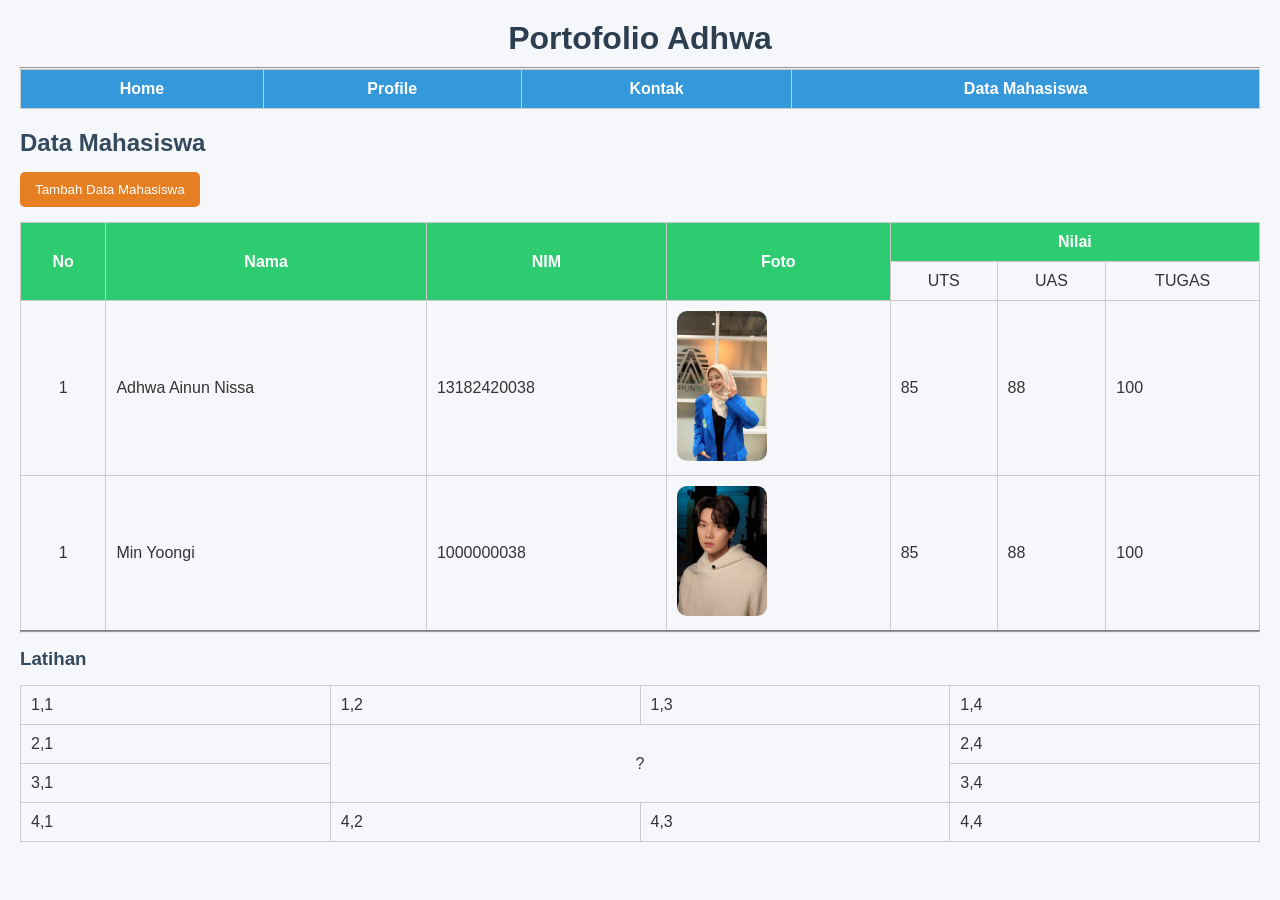
<file: DataMahasiswa.Html>
<!DOCTYPE html>
<html lang="en">
<head>
    <meta charset="UTF-8">
    <meta name="viewport" content="width=device-width, initial-scale=1.0">
    <title>Data Mahasiswa</title>

     <link rel="stylesheet" href="assets/style.css">
</head>
<body>
     <H1> Portofolio Adhwa</H1>
    <hr/>

    <!-- Navbar -->
    <table border="1" cellspacing="" cellpading=""> 
        <tr>
            <td><a href="index.html">Home</a></td>
            <td><a href="Profil.Html">Profile</a></td>
            <td><a href="Kontak.html">Kontak</a></td>
            <td><a href="DataMahasiswa.Html">Data Mahasiswa</a></td>
        </tr>
    </table>

    <h2>Data Mahasiswa</h2>
    <a href="Inputdata.html">
        <button>Tambah Data Mahasiswa</button>
    </a> 
   
        <table class="tabel-mahasiswa" border="1" cellpadding="5px">
            <tr>
                <th rowspan="2" align="center">No</th>
                <th rowspan="2" align="center">Nama</th>
                <th rowspan="2" align="center">NIM</th>
                <th rowspan="2" align="center">Foto</th>
                <th colspan="3" align="center">Nilai</th>
               
                <!-- <td>Baris 1, kolom 2</td> -->
            </tr>
            <tr>
                <td align="center">UTS</td>
                <td align="center">UAS</td>
                <td align="center">TUGAS</td>
            </tr>
            <tr>
                <td align="center">1</td>
                <td>Adhwa Ainun Nissa</td>
                <td>13182420038</td>
                <td><img src="assets/images/FotoAdhwa.jpeg" alt="Foto Adhwa" width="90" height="150"></td>
                <td>85</td>
                <td>88</td>
                <td>100</td>
            </tr>
            <tr>
                <td align="center">1</td>
                <td>Min Yoongi</td>
                <td>1000000038</td>
                <td><img src="assets/images/Yoongi.png" alt="Foto Yoongi" width="90" height="130"></td>
                <td>85</td>
                <td>88</td>
                <td>100</td>
            </tr>
        <tr>
        </table>
               </TABLE>

        <!-- latihan -->
        <hr>
        <h3>Latihan</h3>
        <table border="1" cellpading="0" cellpadding="10px">
            <tr>
                <td>1,1</td>
                <td>1,2</td>
                <td>1,3</td>
                <td>1,4</td>
            </tr>
            <tr>
                <td>2,1</td>
                <td colspan="2" rowspan="2" align="center">?</td>
                <td>2,4</td>
            <tr>
                <td>3,1</td>
                <td>3,4</td>
            </tr>    
                <tr>
                <td>4,1</td>
                <td>4,2</td>
                <td>4,3</td>
                <td>4,4</td>
            </tr>
        </table>

</body>
</html>
</file>
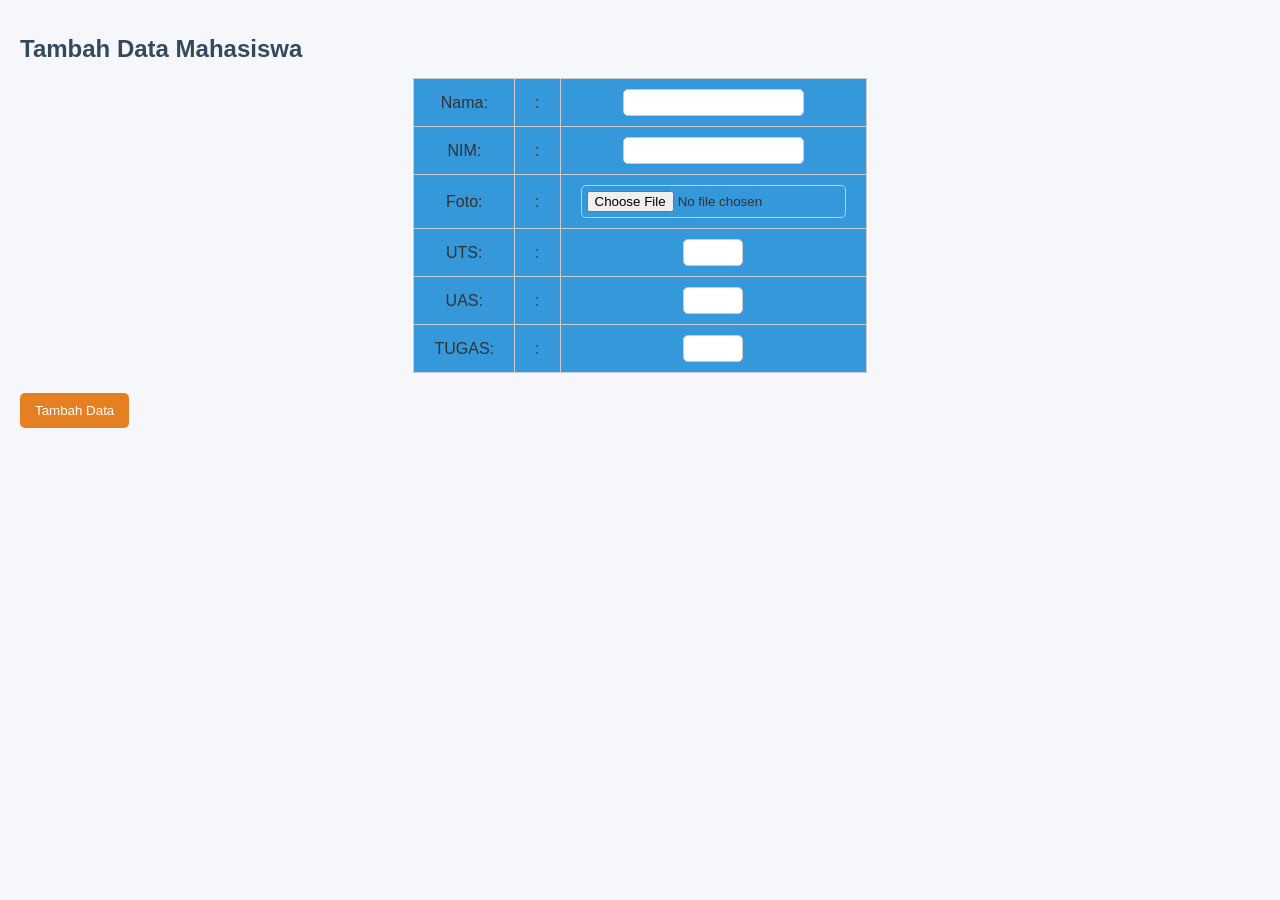
<file: Inputdata.html>
<!DOCTYPE html>
<html lang="en">
<head>
    <meta charset="UTF-8">
    <meta name="viewport" content="width=device-width, initial-scale=1.0">
    <title>Tambah Data mahasiswa</title>

     <link rel="stylesheet" href="assets/style.css">
</head>
<body>
    <h2>Tambah Data Mahasiswa</h2>
    <form action="proses_input.php" method="post">
        <table>
            <tr>
                <td><label for="nama">Nama:</label></td>
                <td>:</td>
                <td><input type="text" id="nama" name="nama" required></td>
            </tr>
            <tr>
                <td><label for="nama">NIM:</label></td>
                <td>:</td>
                <td><input type="text" id="nim" name="nim" required></td>
            </tr>
            <tr>
                <td><label for="foto">Foto:</label></td>
                <td>:</td>
                <td><input type="file" id="foto" name="foto" accept="image/*"></td>
            </tr>
            <tr>
                <td><label for="uts">UTS:</label></td>
                <td>:</td>
                <td><input type="number" id="uts" name="uts" min="0" max="100" required></td>
            </tr>
            <tr>
                <td><label for="uas">UAS:</label></td>
                <td>:</td>
                <td><input type="number" id="uas" name="uas" min="0" max="100" required></td>
            </tr>
            <tr>
                <td><label for="tugas">TUGAS:</label></td>
                <td>:</td>
                <td><input type="number" id="tugas" name="tugas" min="0" max="100" required></td>
            </tr>
        </table>
        <button type="submit" name="submit" id="submit">Tambah Data</button>
    
    </form>
</body>
</html>
</file>
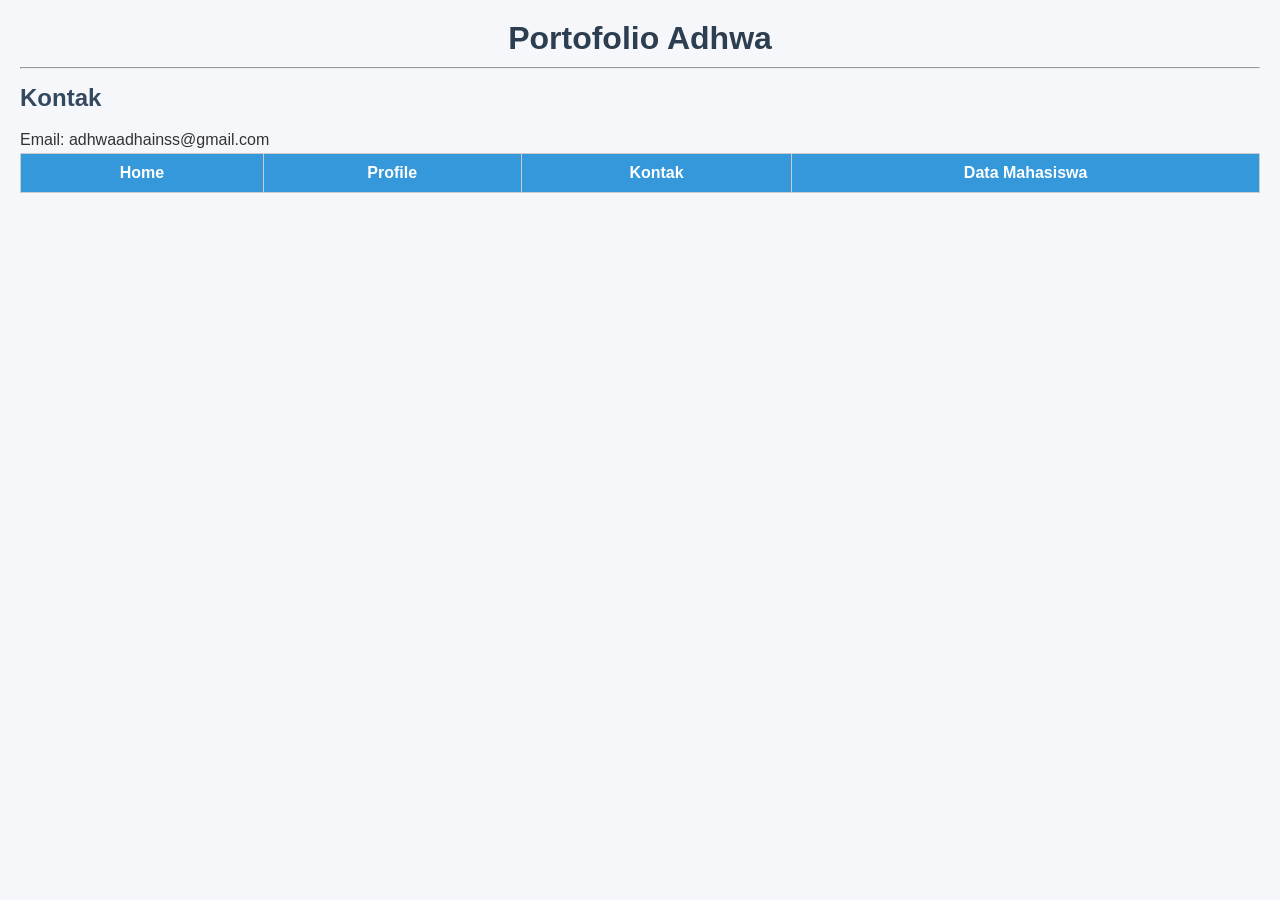
<file: kontak.Html>
<!DOCTYPE html>
<html lang="en">
<head>
    <meta charset="UTF-8">
    <meta name="viewport" content="width=device-width, initial-scale=1.0">
    <title>Kontak</title>

    <!-- CSS -->
    <link rel="stylesheet" href="assets/style.css">
</head>
<body>

<body>
     <H1> Portofolio Adhwa</H1>
    <hr/>

    <!-- Navbar -->
   <table border="1" cellspacing="" cellpading=""> 
        <tr>
            <td><a href="index.html">Home</a></td>
            <td><a href="Profil.Html">Profile</a></td>
            <td><a href="Kontak.html">Kontak</a></td>
            <td><a href="DataMahasiswa.Html">Data Mahasiswa</a></td>
        </tr>
   
    <h2>Kontak</h2>
    <p>Email: adhwaadhainss@gmail.com</p>
    
</table>
</body>
</html>
</file>
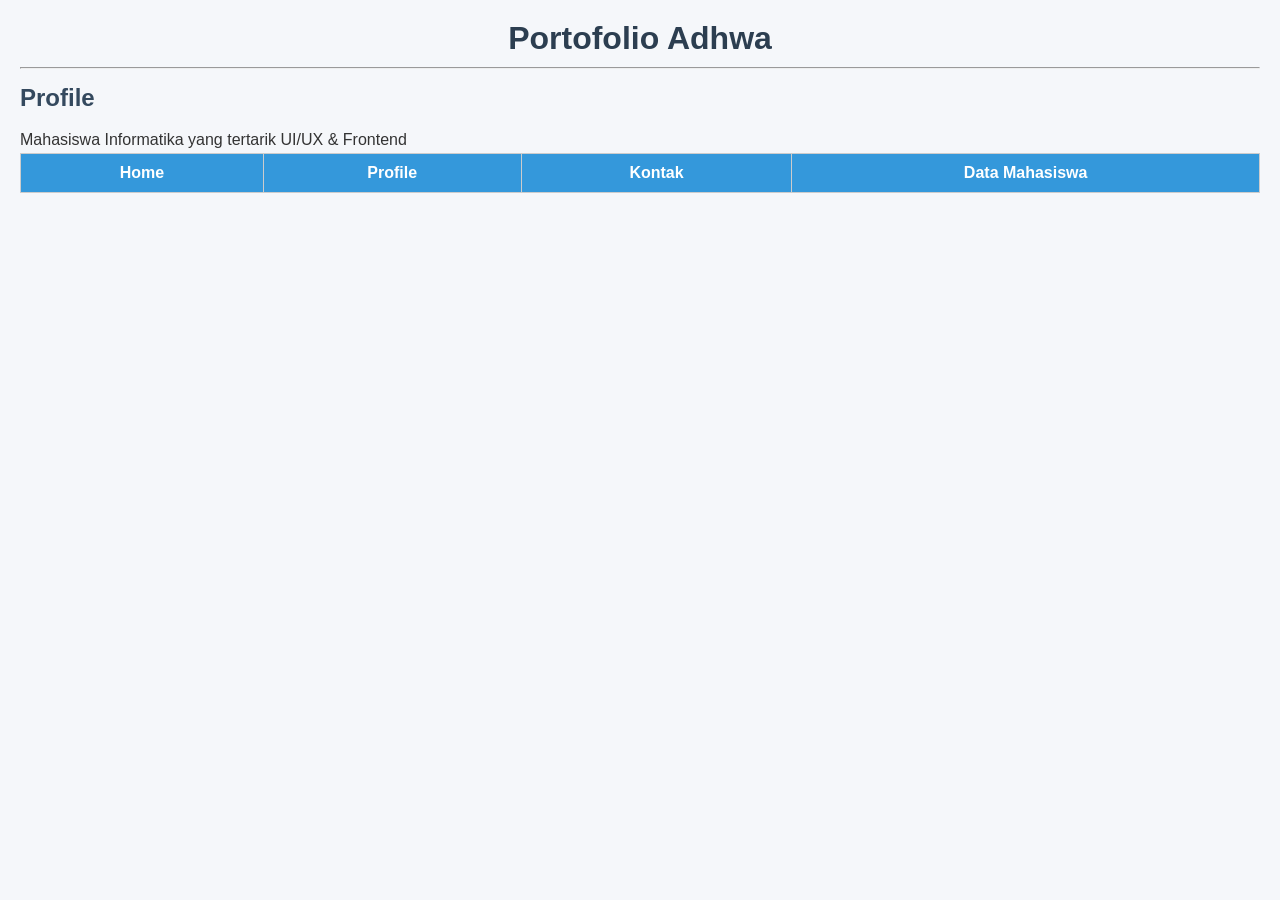
<file: Profil.Html>
<!DOCTYPE html>
<html lang="en">
<head>
    <meta charset="UTF-8">
    <meta name="viewport" content="width=device-width, initial-scale=1.0">
    <title>PROFILE</title>

     <link rel="stylesheet" href="assets/style.css">
</head>
<body>
     <H1>Portofolio Adhwa</H1>
    <hr/>

    <!-- Navbar -->
    <table>
    <tr>
        <td><a href="index.html">Home</a></td>
        <td><a href="profil.Html">Profile</a></td>
        <td><a href="kontak.html">Kontak</a></td>
        <td><a href="datamahasiswa.html">Data Mahasiswa</a></td>
    </tr>

    <h2>Profile</h2>
    <p>Mahasiswa Informatika yang tertarik UI/UX & Frontend</p>

</table>
</body>
</html>
</file>
<file: assets/style.css>
/* RESET */
* {
    margin: 0;
    padding: 0;
    box-sizing: border-box;
}

/* BODY */
body {
    font-family: Arial, sans-serif;
    background-color: #f5f7fa;
    color: #333;
    padding: 20px;
}

/* JUDUL */
h1 {
    text-align: center;
    margin-bottom: 10px;
    color: #2c3e50;
}

h2, h3 {
    margin: 15px 0;
    color: #34495e;
}

/* NAVBAR */
table:first-of-type {
    margin: 0 auto;
    margin-bottom: 20px;
    border-collapse: collapse;
}

table:first-of-type td {
    padding: 10px 20px;
    background-color: #3498db;
    text-align: center;
}

table:first-of-type a {
    text-decoration: none;
    color: white;
    font-weight: bold;
    display: block; 
}

table:first-of-type td:hover {
    background-color: #2980b9;
}

/* TABEL DATA */
table {
    width: 100%;
    border-collapse: collapse;
    margin-top: 15px;
}

th, td {
    border: 1px solid #ccc;
    padding: 10px;
}

/* HEADER DEFAULT */

th {
    background-color: #2ecc71;
    color: white;
    text-align: center;
}


/* GAMBAR */
img {
    border-radius: 10px;
    object-fit: cover;
}

/* BUTTON */
button {
    padding: 10px 15px;
    background-color: #e67e22;
    border: none;
    color: white;
    border-radius: 5px;
    cursor: pointer;
}

button:hover {
    background-color: #d35400;
}

/* FORM */
form table {
    width: auto;
    margin-top: 10px;
}

input {
    padding: 5px;
    border-radius: 5px;
    border: 1px solid #ccc;
}

/* LIST */
ul {
    margin-top: 10px;
    margin-left: 20px;
}

li {
    margin-bottom: 5px;
}

/* PARAGRAF */
p {
    margin-top: 10px;
    line-height: 1.6;
}
</file>
